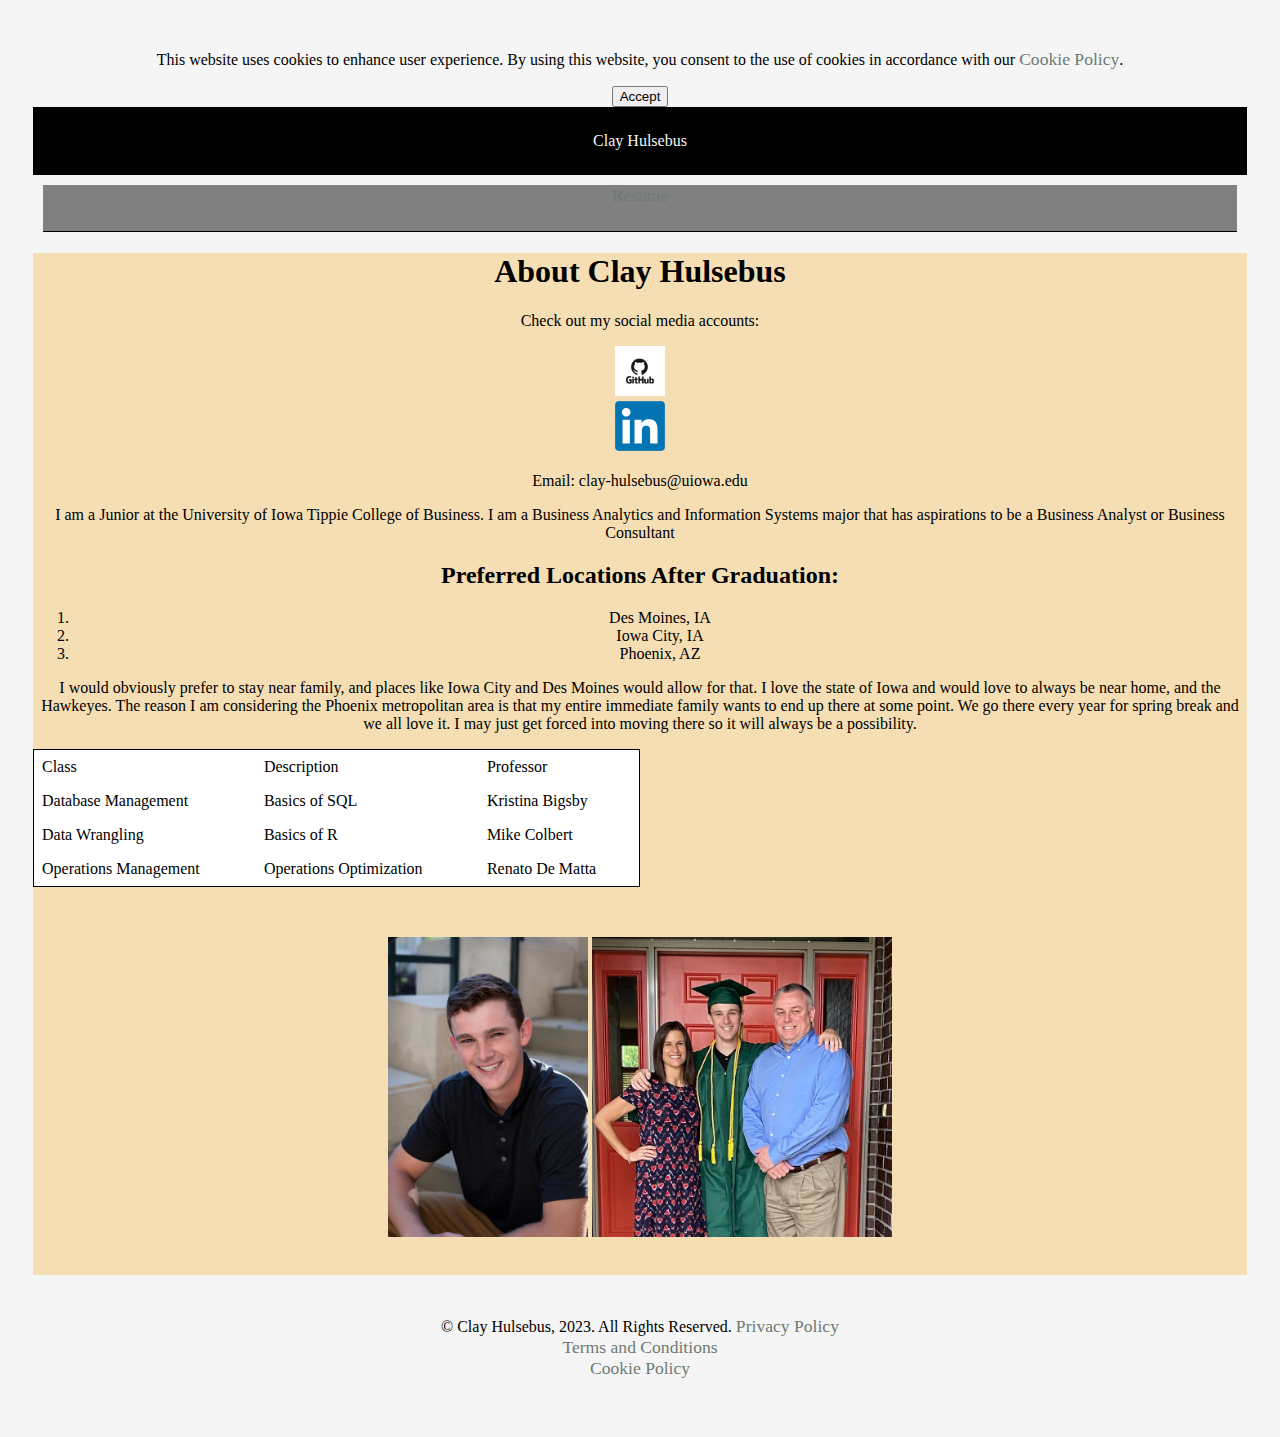
<file: index.html>
<!DOCTYPE html>
<html lang="en">
  <head>
    <!-- Google tag (gtag.js) -->
    <script async src="https://www.googletagmanager.com/gtag/js?id=G-WSELW0LHQH"></script>
    <script>
      window.dataLayer = window.dataLayer || [];
      function gtag(){dataLayer.push(arguments);}
      gtag('js', new Date());

      gtag('config', 'G-WSELW0LHQH');
    </script>
    <meta charset="UTF-8" />
    <meta http-equiv="X-UA-Compatible" content="IE=edge" />
    <meta name="viewport" content="width=device-width, initial-scale=1.0" />
    <meta property="og:type" content="website">
    <meta property="og:title" content="ClayHulsebus">
    <meta property="og:description" content="Portfolio showcasing my coursework and resume">
    <meta property="og:image" content="https://ClayHulsebus-Yearbook.jpg">
    <meta property="og:url" content="https://clayhulsebus.com/">  
    <link rel="icon" type="image/png" sizes="16x16" href="./favicon.jpg"> 
    <title>Clay Hulsebus</title>
    <link rel="stylesheet" href="stylesheet.css">
  </head>
  <body class="wrapper">
    <div class="cookie-popup">
      <p>This website uses cookies to enhance user experience. By using this website, you consent to the use of cookies in accordance with our <a href="cookiepolicy.html">Cookie Policy</a>.</p>
      <button class="cookie-accept">Accept</button>
    </div>
    <script>
      var cookiePopup = document.querySelector('.cookie-popup');
      var cookieAccept = document.querySelector('.cookie-accept');
  
      cookieAccept.addEventListener('click', function() {
      cookiePopup.style.display = 'none';
      document.cookie = 'cookieAccepted=true; expires=Fri, 31 Dec 9999 23:59:59 GMT';
      });
  
      if (document.cookie.indexOf('cookieAccepted=true') > -1) {
      cookiePopup.style.display = 'none';
      }
    </script>
    <header>Clay Hulsebus</header>
    <nav>
      <a href="./resume.html"> Resume </a>
    </nav>
    <main>
      <h1> About Clay Hulsebus</h1>
      <p>Check out my social media accounts:</p>
        <a href="https://github.com/ClayHulsebus"><img src="github-logo.png" alt="Github" width="50" height="50"></a><br>
        <a href="https://www.linkedin.com/in/clay-hulsebus-b7b875221/"><img src="LinkedIn-logo.png" alt="LinkedIn" width="50" height="50"></a><br>
        <p>Email: clay-hulsebus@uiowa.edu</p>
      <p>
        I am a Junior at the University of Iowa Tippie College of Business. I am a Business Analytics and Information Systems major that has aspirations to be a Business Analyst or Business Consultant
      </p>
      <h2>Preferred Locations After Graduation:</h2>
      <ol>
        <li>Des Moines, IA</li>
        <li>Iowa City, IA</li>
        <li>Phoenix, AZ</li>
      </ol>

      <p>
        I would obviously prefer to stay near family, and places like Iowa City and Des Moines would allow for that. I love the state of Iowa and would love to always be near home, and the Hawkeyes. The reason I am considering the Phoenix metropolitan area is that my entire immediate family wants to end up there at some point. We go there every year for spring break and we all love it. I may just get forced into moving there so it will always be a possibility.
      </p>

  <table>
    <thead>
       <tr>
          <td>Class</td>
          <td>Description</td>
          <td>Professor</td>
            
       </tr>
    </thead>

      <tbody>
        <tr>
          <td>Database Management</td>
          <td>Basics of SQL</td>
          <td>Kristina Bigsby</td>  
        </tr>
        <tr>
          <td>Data Wrangling</td>
          <td>Basics of R</td>
          <td>Mike Colbert</td>
        </tr>
        <tr>
          <td>Operations Management</td>
          <td>Operations Optimization</td>
          <td>Renato De Matta</td>
        </tr>
      </tbody>
    </table>

      <p>&nbsp;</p>

      <img src="ClayHulsebus-Yearbook.jpg" width="200" height="300" alt="My senior picture from 2019" />
      <img src="2020-New-Year-Card-Clay.jpg" width="300" height="300" alt="Picture from my Graduation in 2020" />
       <p>&nbsp;</p>
       </main> 
       <footer> 
        &copy; Clay Hulsebus, 2023. All Rights Reserved. <a href="privacy.html">Privacy Policy</a><br>
        <a href="termsandconditions.html">Terms and Conditions</a><br>
        <a href="cookiepolicy.html">Cookie Policy</a> 
      </footer> 
  </body> 
    </html>
</file>
<file: stylesheet.css>
body {
    background-color: whitesmoke;
    padding: 25px;
    text-align: center;
    color: black;
    }

  
  header {
    background-color: black;
    padding: 25px;
    text-align: center;
    color: whitesmoke;
  }
  
  nav {
    background-color: grey;
    margin: 10px;
    padding-bottom: 25px;
    border-bottom: 1px solid black;
  }
  
  a {
    text-decoration: none;
    font-size: 1.1rem;
  }
  
  /* unvisited link */
  a:link {
    color: #6d7a74;
  }
  
  /* visited link */
  a:visited {
    color: black;
  }
  
  /* mouse over link */
  a:hover {
    color: #93facb;
    background-color: goldenrod;
    padding: 2px;
  }
  
  /* selected link */
  a:active {
    color: orange;
  }
  
  main {
    background-color: wheat;
  }
  
  footer {
    background-color: whitesmoke;
    padding: 25px;
    text-align: center;
    color: black;
  }
  
  table {
    border-collapse: collapse;
    width: 50%;
    background-color: white;
    border: 1px solid black;
  }
  
  th {
    background-color: #487a64;
    color: white;
  }
  
  td {
    text-align: left;
    padding: 8px;
  }
</file>
